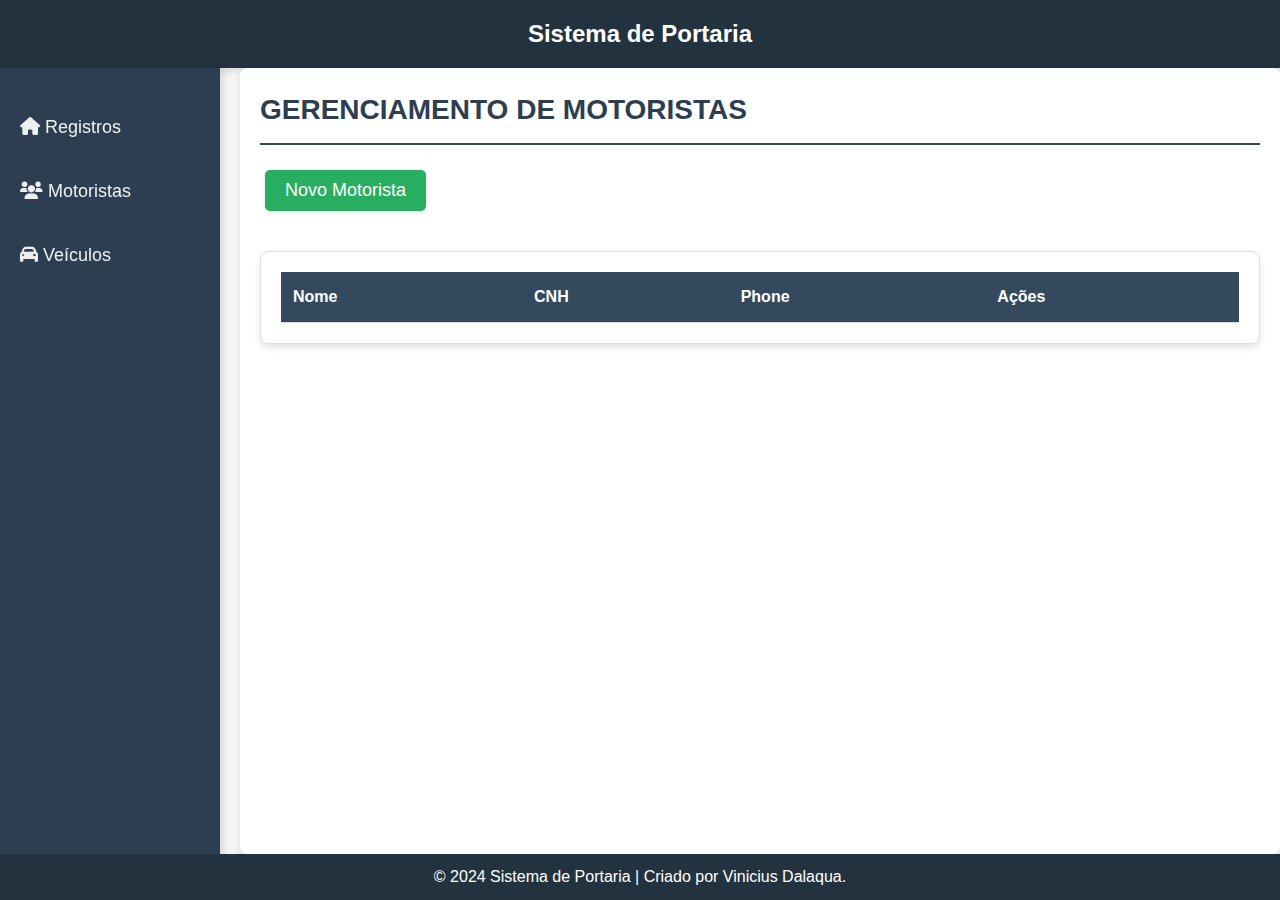
<file: src/main/resources/static/drivers.html>
<!DOCTYPE html>
<html lang="pt-br">
<head>
  <meta charset="UTF-8">
  <meta name="viewport" content="width=device-width, initial-scale=1.0">
  <title>Sistema de Portaria</title>
  <link rel="stylesheet" href="entity-styles.css">
  <link rel="stylesheet" href="https://cdnjs.cloudflare.com/ajax/libs/font-awesome/6.0.0-beta3/css/all.min.css">
</head>
<body>
<nav class="top-nav">
  <h1>Sistema de Portaria</h1>
</nav>

<div class="main-container">
  <div class="sidebar">
    <div class="divider-top"></div>
    <ul>
      <li><a href="index.html"><i class="fas fa-home"></i> Registros</a></li>
      <li><a href="drivers.html"><i class="fas fa-users"></i> Motoristas</a></li>
      <li><a href="vehicles.html"><i class="fas fa-car"></i> Veículos</a></li>
    </ul>
  </div>

  <main class="content">
    <header>
      <div class="head"><h1>GERENCIAMENTO DE MOTORISTAS</h1></div>
    </header>

    <button id="btn-create">Novo Motorista</button>

    <div id="modal" class="modal">
      <div class="modal-content">
        <span class="close" id="close-modal">&times;</span>
        <h2>Adicionar Novo Motorista</h2>
        <form id="driver-form">

          <label for="name">Nome:</label>

          <input oninput="this.value = this.value.replace(/[^a-zA-ZáÁàÀâÂãÃéÉêÊíÍóÓôÔõÕúÚçÇ\s]/g, '')"
                 type="text" id="name" name="name" required />

          <label for="cnh">CNH:</label>

          <input oninput="this.value = this.value.replace(/[^0-9]/g, '')"
                 minlength="11" maxlength="11" type="text" id="cnh" name="cnh" required />

          <label for="phone">Telefone:</label>

          <input  placeholder="(XX) XXXXX-XXXX"
                  maxlength="15"
                  minlength="15"
                  oninput="formatarTelefone(this)"
                  type="text" id="phone" name="phone" required />

          <button type="submit">Salvar</button>

        </form>
      </div>
    </div>

    <div id="success-message" class="success-message">
      <p>Motorista adicionado com sucesso!</p>
    </div>

    <section class="table-container">
      <table>
        <thead>
        <tr>
          <th>Nome</th>
          <th>CNH</th>
          <th>Phone</th>
          <th>Ações</th>
        </tr>
        </thead>
        <tbody id="driver-table"></tbody>
      </table>
    </section>
  </main>

  <footer class="footer">
    <p>&copy; 2024 Sistema de Portaria | Criado por Vinicius Dalaqua.</p>
  </footer>
</div>

<script src="driver.js"></script>

</body>
</html>
</file>
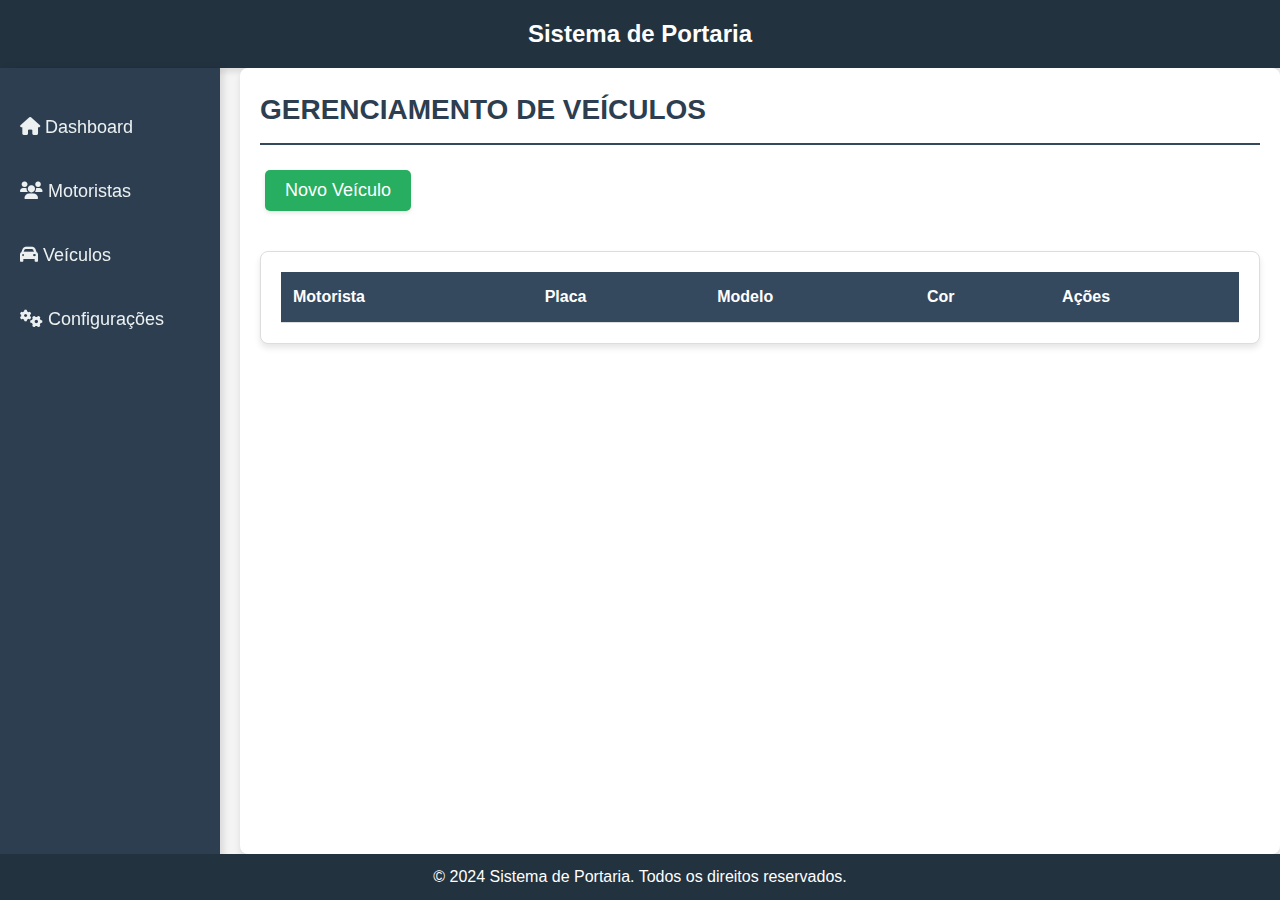
<file: src/main/resources/static/vehicles.html>
<!DOCTYPE html>
<html lang="pt-br">
<head>
    <meta charset="UTF-8">
    <meta name="viewport" content="width=device-width, initial-scale=1.0">
    <title>Sistema de Portaria</title>
    <link rel="stylesheet" href="entity-styles.css">
    <!-- Link para Font Awesome (Adicione isso no seu <head>) -->
    <link rel="stylesheet" href="https://cdnjs.cloudflare.com/ajax/libs/font-awesome/6.0.0-beta3/css/all.min.css">
</head>
<body>
<nav class="top-nav">
    <h1>Sistema de Portaria</h1>
</nav>

<div class="main-container">
    <div class="sidebar">
        <div class="divider-top"></div>
        <ul>
            <li>
                <a href="index.html">
                    <i class="fas fa-home"></i> Dashboard
                </a>
            </li>
            <li>
                <a href="drivers.html">
                    <i class="fas fa-users"></i> Motoristas
                </a>
            </li>
            <li>
                <a href="vehicles.html">
                    <i class="fas fa-car"></i> Veículos
                </a>
            </li>
            <li>
                <a href="#">
                    <i class="fas fa-cogs"></i> Configurações
                </a>
            </li>
        </ul>
    </div>

    <main class="content">
        <header>
            <div class="head">
                <h1>GERENCIAMENTO DE VEÍCULOS</h1>
            </div>
        </header>

        <button id="btn-create">Novo Veículo</button>

        <!-- Modal de Adição de Veículo -->
        <div id="modal" class="modal">
            <div class="modal-content">
                <span class="close" id="close-modal">&times;</span>
                <h2>Adicionar Novo Veículo</h2>
                <form id="vehicle-form">
                    <label for="plate">Placa:</label>
                    <input type="text" id="plate" name="plate" required />

                    <label for="model">Modelo:</label>
                    <input type="text" id="model" name="model" required />

                    <label for="color">Cor:</label>
                    <input type="text" id="color" name="color" required />

                    <label for="owner">Motorista:</label>
                    <select id="owner" name="owner" required>
                        <!-- As opções de motoristas serão preenchidas dinamicamente -->
                    </select>

                    <button type="submit" >Salvar</button>
                </form>
            </div>
        </div>


        <!-- Confirmação de sucesso -->
        <div id="success-message" class="success-message">
            <p>Motorista adicionado com sucesso!</p>
        </div>

        <section class="table-container">
            <table>
                <thead>
                <tr>
                    <th>Motorista</th>
                    <th>Placa</th>
                    <th>Modelo</th>
                    <th>Cor</th>
                    <th>Ações</th>
                </tr>
                </thead>
                <tbody id="vehicle-table">
                <!-- Dados dos motoristas serão injetados via JS -->
                </tbody>
            </table>
        </section>
    </main>

    <footer class="footer">
        <p>&copy; 2024 Sistema de Portaria. Todos os direitos reservados.</p>
    </footer>
</div>

<script src="vehicle.js"></script>
</body>
</html>
</file>
<file: src/main/resources/static/entity-styles.css>
/* Resetando estilos básicos */
* {
    margin: 0;
    padding: 0;
    box-sizing: border-box;
}

/* Corpo e fonte */
body {
    font-family: Arial, sans-serif;
    background-color: #f4f4f4;
    color: #2c3e50;
    line-height: 1.6;
    display: flex;
    flex-direction: column;
    min-height: 100vh;
}

/* Barra de navegação superior */
.top-nav {
    background-color: #23323f;
    color: #fff;
    padding: 15px;
    text-align: center;
    box-shadow: 0 4px 6px rgba(0, 0, 0, 0.1); /* Sombra para destaque */
}

.top-nav h1 {
    font-size: 24px;
}

/* Container principal (sidebar e conteúdo) */
.main-container {
    display: flex;
    flex: 1; /* Faz com que o conteúdo principal ocupe o restante do espaço */
    padding: 0; /* Remover espaçamento entre a sidebar e o conteúdo */
    flex-direction: column;
}

/* Sidebar (sem bordas e com altura completa) */
.sidebar {
    background-color: #2c3e50;
    width: 220px;
    height: 100vh; /* Altura total da tela */
    padding-top: 20px;
    position: fixed; /* Fixa a sidebar na tela */
    display: flex;
    flex-direction: column;
    align-items: flex-start;
    box-shadow: 4px 0 6px rgba(0, 0, 0, 0.1); /* Sombra para o lado da sidebar */
}

.sidebar ul {
    list-style: none;
    padding: 0;
}

.sidebar ul li {
    margin: 15px 0;
}

.sidebar ul li a {
    color: #ecf0f1;
    text-decoration: none;
    display: block;
    padding: 10px 20px;
    font-size: 18px;
    border-radius: 5px; /* Borda arredondada */
    transition: background-color 0.3s ease;
}

.sidebar ul li a:hover {
    background-color: #34495e;
    box-shadow: 0 2px 4px rgba(0, 0, 0, 0.2); /* Efeito de sombra no hover */
}

/* Conteúdo */
.content {
    flex: 1;
    padding: 20px;
    margin-left: 240px; /* Espaço após a sidebar */
    overflow-y: auto;
    background-color: #fff; /* Fundo branco para o conteúdo */
    border-radius: 8px; /* Borda arredondada */
    box-shadow: 0 4px 6px rgba(0, 0, 0, 0.1); /* Sombra para o conteúdo */
}

/* Cabeçalho do conteúdo */
.head h1 {
    font-size: 28px;
    margin-bottom: 20px;
    border-bottom: 2px solid #34495e; /* Linha de divisão no cabeçalho */
    padding-bottom: 10px;
}

/* Botão para novo motorista */
#btn-create {
    background-color: #27ae60;
    color: #fff;
    border: none;
    padding: 10px 20px;
    font-size: 18px;
    cursor: pointer;
    margin-bottom: 20px;
    border-radius: 5px; /* Borda arredondada */
    box-shadow: 0 2px 4px rgba(0, 0, 0, 0.1); /* Sombra suave */
    transition: background-color 0.3s ease;
}

#btn-create:hover {
    background-color: #2ecc71;
    box-shadow: 0 4px 6px rgba(0, 0, 0, 0.2); /* Sombra mais forte no hover */
}

/* Tabela - destacada com bordas e sombras */
.table-container {
    overflow-x: auto;
    margin-top: 20px;
    background-color: #fff;
    border-radius: 8px;
    padding: 20px;
    box-shadow: 0 4px 6px rgba(0, 0, 0, 0.1); /* Sombra para a tabela */
    border: 1px solid #ddd; /* Borda suave */
}

table {
    width: 100%;
    border-collapse: collapse;
}

th, td {
    padding: 12px;
    text-align: left;
    border-bottom: 1px solid #ddd;
}

th {
    background-color: #34495e;
    color: white;
}

tr:hover {
    background-color: #ecf0f1;
}

button {
    padding: 5px 10px;
    margin: 5px;
    border: none;
    cursor: pointer;
    border-radius: 5px; /* Borda arredondada */
    transition: opacity 0.3s ease;
}

button:hover {
    opacity: 0.8;
}

button:focus {
    outline: none;
}

/* Rodapé */
.footer {
    background-color: #23323f;
    color: #fff;
    text-align: center;
    padding: 10px;
    position: relative;
    margin-top: auto; /* Garante que o footer fique na parte inferior */
}

/* Divisórias para separar as seções */
.divider {
    margin: 30px 0;
    border-top: 2px solid #ddd; /* Linha divisória */
    opacity: 0.6;
}

/* Estilo dos cards (se necessário) */
.card {
    background-color: #fff;
    box-shadow: 0 4px 8px rgba(0, 0, 0, 0.1);
    border-radius: 8px;
    padding: 20px;
    margin-bottom: 20px;
}

.card h3 {
    font-size: 22px;
    margin-bottom: 10px;
}

.card p {
    font-size: 16px;
    color: #7f8c8d;
}
.edt:disabled{
    all: unset;
}
/* Estilo para os campos, tanto habilitados quanto desabilitados */
.editable {
    all: unset;
    background-color: #fff;  /* Fundo branco */
    color: #333;             /* Texto escuro */
    border: 1px solid #ccc; /* Borda padrão */
    padding: 8px 12px;
    width: 100%;
}

/* Remover estilização padrão para campos desabilitados */
.editable:disabled {
    background-color: #fff; /* Fundo branco (sem esmaecer) */
    color: #333;            /* Cor do texto normal (sem clarear) */
    border: 1px solid #ccc; /* Manter a borda normal */
    cursor: not-allowed;    /* Cursor de não permitido */
}
/* Estilo do Modal */
.modal {
    display: none; /* Modal oculto por padrão */
    position: fixed;
    z-index: 1;
    left: 0;
    top: 0;
    width: 100%;
    height: 100%;
    background-color: rgba(0, 0, 0, 0.4); /* Fundo translúcido */
    animation: fadeIn 0.3s ease;
}

.modal-content {
    background-color: #fff;
    margin: 15% auto;
    padding: 20px;
    border-radius: 10px; /* Arredondando os cantos */
    border: 1px solid #888;
    width: 80%;
    max-width: 500px;
    animation: slideIn 0.3s ease;
}


@keyframes fadeIn {
    from {
        opacity: 0;
    }
    to {
        opacity: 1;
    }
}

@keyframes slideIn {
    from {
        transform: translateY(-50px);
    }
    to {
        transform: translateY(0);
    }
}

.close {
    color: #aaa;
    font-size: 28px;
    font-weight: bold;
    float: right;
}

.close:hover,
.close:focus {
    color: black;
    text-decoration: none;
    cursor: pointer;
}

/* Estilo para o formulário dentro do modal */
form {
    display: flex;
    flex-direction: column;
}

form label {
    margin: 10px 0 5px;
}

form input {
    margin-bottom: 15px;
    padding: 8px;
    border: 1px solid #ccc;
    border-radius: 5px; /* Arredondando os campos */
}

form button {
    padding: 10px;
    background-color: #4CAF50;
    color: white;
    border: none;
    border-radius: 5px; /* Arredondando o botão */
    cursor: pointer;
}

form button:hover {
    background-color: #45a049;
}

/* Estilo da mensagem de sucesso */
.success-message {
    display: none;
    background-color: #4CAF50;
    color: white;
    padding: 10px;
    margin-top: 20px;
    text-align: center;
    border-radius: 5px;
    animation: slideInMessage 0.5s ease;
}

@keyframes slideInMessage {
    from {
        transform: translateY(20px);
        opacity: 0;
    }
    to {
        transform: translateY(0);
        opacity: 1;
    }
}

/* Estilo do select */
#owner {
    width: 100%; /* Ocupa a largura completa */
    padding: 10px;
    font-size: 16px;
    border: 1px solid #ccc;
    border-radius: 5px;
    background-color: #f9f9f9;
    color: #333;
    appearance: none; /* Remove o estilo padrão */
    -webkit-appearance: none; /* Safari */
    -moz-appearance: none; /* Firefox */
}

/* Ícone do dropdown */
#owner:focus {
    outline: none;
    border-color: #007BFF; /* Azul ao focar */
    box-shadow: 0 0 5px rgba(0, 123, 255, 0.5); /* Brilho azul */
}

/* Adicionando uma seta customizada */
#owner::after {
    content: '\25BC'; /* Seta para baixo */
    position: absolute;
    right: 10px;
    pointer-events: none; /* Evita interferência no clique */
}

/* Estilo das opções */
#owner option {
    padding: 10px;
    background-color: #fff;
    color: #333;
}
</file>
